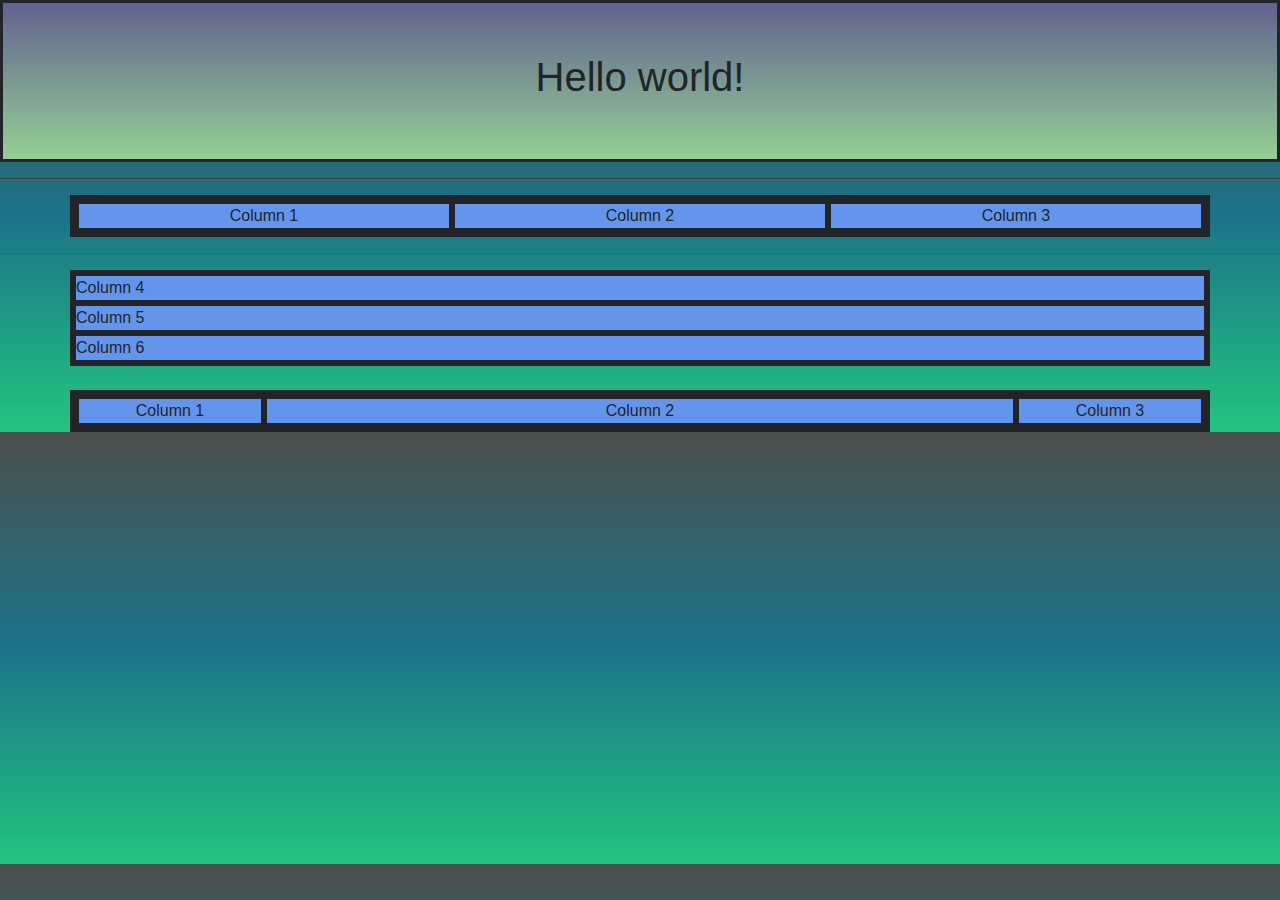
<file: index.html>
<!DOCTYPE html>
<html>
        <link rel="stylesheet" href="https://stackpath.bootstrapcdn.com/bootstrap/4.3.1/css/bootstrap.min.css"
        integrity="sha384-ggOyR0iXCbMQv3Xipma34MD+dH/1fQ784/j6cY/iJTQUOhcWr7x9JvoRxT2MZw1T"
        crossorigin="anonymous"/>
        <link rel="stylesheet" href="style2.css"/>
<head>
    <title>Getting Started with Bootstrap</title>
</head>

<body>
        <div class="header">
            <h1>Hello world!</h1>
        </div>
<hr class="line">
                <div class="container">
                    <div class="row">
                        <div class="col-sm">
                            Column 1
                        </div>
                        <div class="col-sm">
                            Column 2
                        </div>
                        <div class="col-sm">
                            Column 3
                        </div>
                    </div>
                </div>
                <hr>
                <div class="container">
                    <div class="row">
                        Column 4
                    </div>
                    <div class="row">
                        Column 5
                    </div>
                    <div class="row">
                        Column 6
                    </div>
                </div>
                <br/>
                <div class="container">
                    <div class="row">
                        <div class="col-2">
                            Column 1
                        </div>
                        <div class="col-8">
                            Column 2
                        </div>
                        <div class="col-2">
                            Column 3
                        </div>
                    </div>
                </hr>
                    <script
                    src="https://code.jquery.com/jquery-3.3.1.slim.min.js"
                    integrity="sha384-q8i/X+965DzO0rT7abK41JStQIAqVgRVzpbzo5smXKp4YfRvH+8abtTE1Pi6jizo"
                    crossorigin="anonymous"
                    ></script>
                    <script
                    src="https://cdnjs.cloudflare.com/ajax/libs/popper.js/1.14.7/umd/popper.min.js"
                    integrity="sha384-UO2eT0CpHqdSJQ6hJty5KVphtPhzWj9WO1clHTMGa3JDZwrnQq4sF86dIHNDz0W1"
                    crossorigin="anonymous"
                    ></script>
                    <script
                    src="https://stackpath.bootstrapcdn.com/bootstrap/4.3.1/js/bootstrap.min.js"
                    integrity="sha384-JjSmVgyd0p3pXB1rRibZUAYoIIy6OrQ6VrjIEaFf/nJGzIxFDsf4x0xIM+B07jRM"
                    crossorigin="anonymous"
                    ></script>
</body>
</html>
</file>
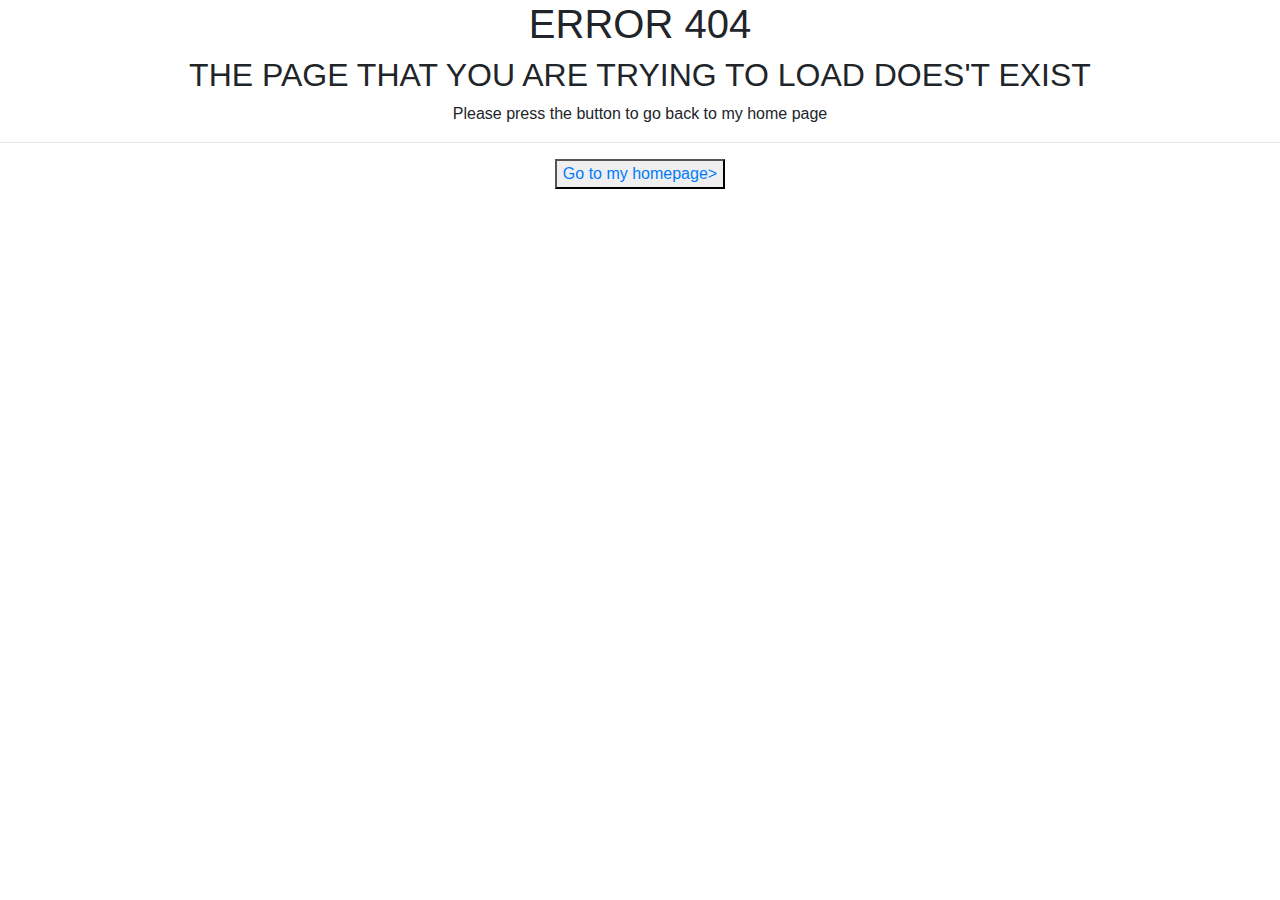
<file: 404.htm.html>
<!DOCTYPE html>
<html lang="en">
  <style>
    
  </style>
  <link rel="stylesheet" href="style.css">
  <head>
    <!-- Required meta tags -->
    <meta charset="utf-8" />
    <meta
      name="viewport"
      content="width=device-width, initial-scale=1, shrink-to-fit=no"
    />

    <!-- Bootstrap CSS -->
    <link
      rel="stylesheet"
      href="https://stackpath.bootstrapcdn.com/bootstrap/4.3.1/css/bootstrap.min.css"
      integrity="sha384-ggOyR0iXCbMQv3Xipma34MD+dH/1fQ784/j6cY/iJTQUOhcWr7x9JvoRxT2MZw1T"
      crossorigin="anonymous"
    />

    <title>Bootstrap</title>
  </head>
  <body>
    <div>
           <center>
                    <h1>ERROR 404</h1>
                    <H2>THE PAGE THAT YOU ARE TRYING TO LOAD DOES'T EXIST</H2>
                       <p>Please press the button to go back to my home page </p>
           </center>  
                  
    </div>
          <center>
              <hr>
                <button ><a href="index.html">Go to my homepage></a></button>
          </center>
            

            <!-- Optional JavaScript -->
            <!-- jQuery first, then Popper.js, then Bootstrap JS -->
                  <script
                    src="https://code.jquery.com/jquery-3.3.1.slim.min.js"
                    integrity="sha384-q8i/X+965DzO0rT7abK41JStQIAqVgRVzpbzo5smXKp4YfRvH+8abtTE1Pi6jizo"
                    crossorigin="anonymous"
                  ></script>
                  <script
                    src="https://cdnjs.cloudflare.com/ajax/libs/popper.js/1.14.7/umd/popper.min.js"
                    integrity="sha384-UO2eT0CpHqdSJQ6hJty5KVphtPhzWj9WO1clHTMGa3JDZwrnQq4sF86dIHNDz0W1"
                    crossorigin="anonymous"
                  ></script>
                      <script
                        src="https://stackpath.bootstrapcdn.com/bootstrap/4.3.1/js/bootstrap.min.js"
                        integrity="sha384-JjSmVgyd0p3pXB1rRibZUAYoIIy6OrQ6VrjIEaFf/nJGzIxFDsf4x0xIM+B07jRM"
                        crossorigin="anonymous"
                      ></script>
  </body>
</html>
</file>
<file: style2.css>
.header{
    padding: 50px;
    background-image: -webkit-linear-gradient(rgb(98, 98, 143), rgb(149, 207, 149));
    text-align: center;
}

div{
    border: solid;
    background-color: cornflowerblue;
    text-align: center;
}
.line{
    background-color: rgb(69, 69, 64);
}
body{
    background-image: repeating-linear-gradient(rgb(76, 79, 76), rgb(27, 115, 137), rgb(35, 197, 127));
}
</file>
<file: style.css>
body{
    text-align: center;
    background-color: #b3d7ff;
}

.container{
    padding-top: 200px;
    
}
</file>
